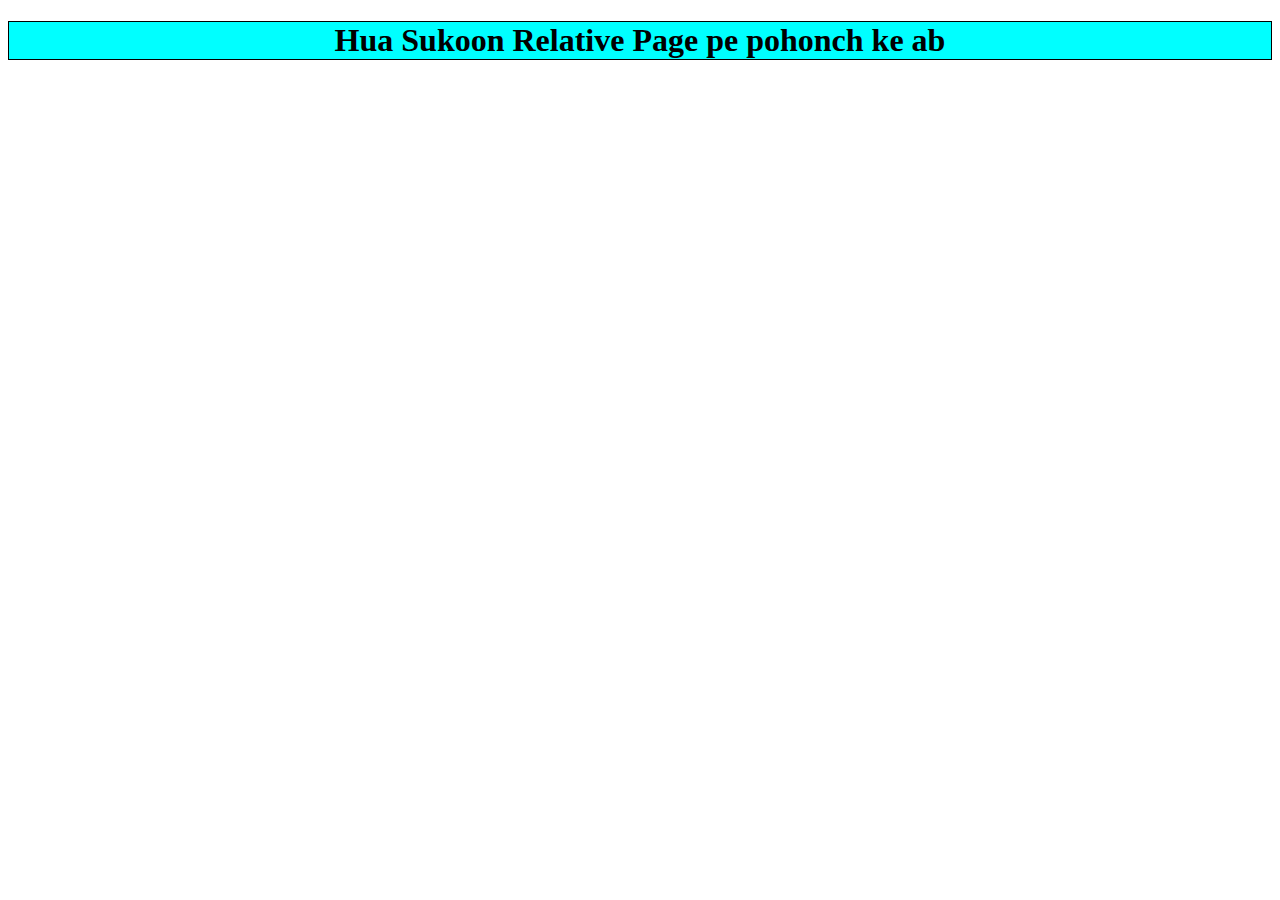
<file: relative.html>
<!DOCTYPE html>
<html lang="en">
<head>
    <meta charset="UTF-8">
    <meta http-equiv="X-UA-Compatible" content="IE=edge">
    <meta name="viewport" content="width=device-width, initial-scale=1.0">
    <title>Relative Page </title>
</head>
<body>
    <h1 style="text-align:center; border: 1px solid black; background:aqua;">Hua Sukoon Relative Page pe pohonch ke ab</h1>

</body>
</html>
</file>
